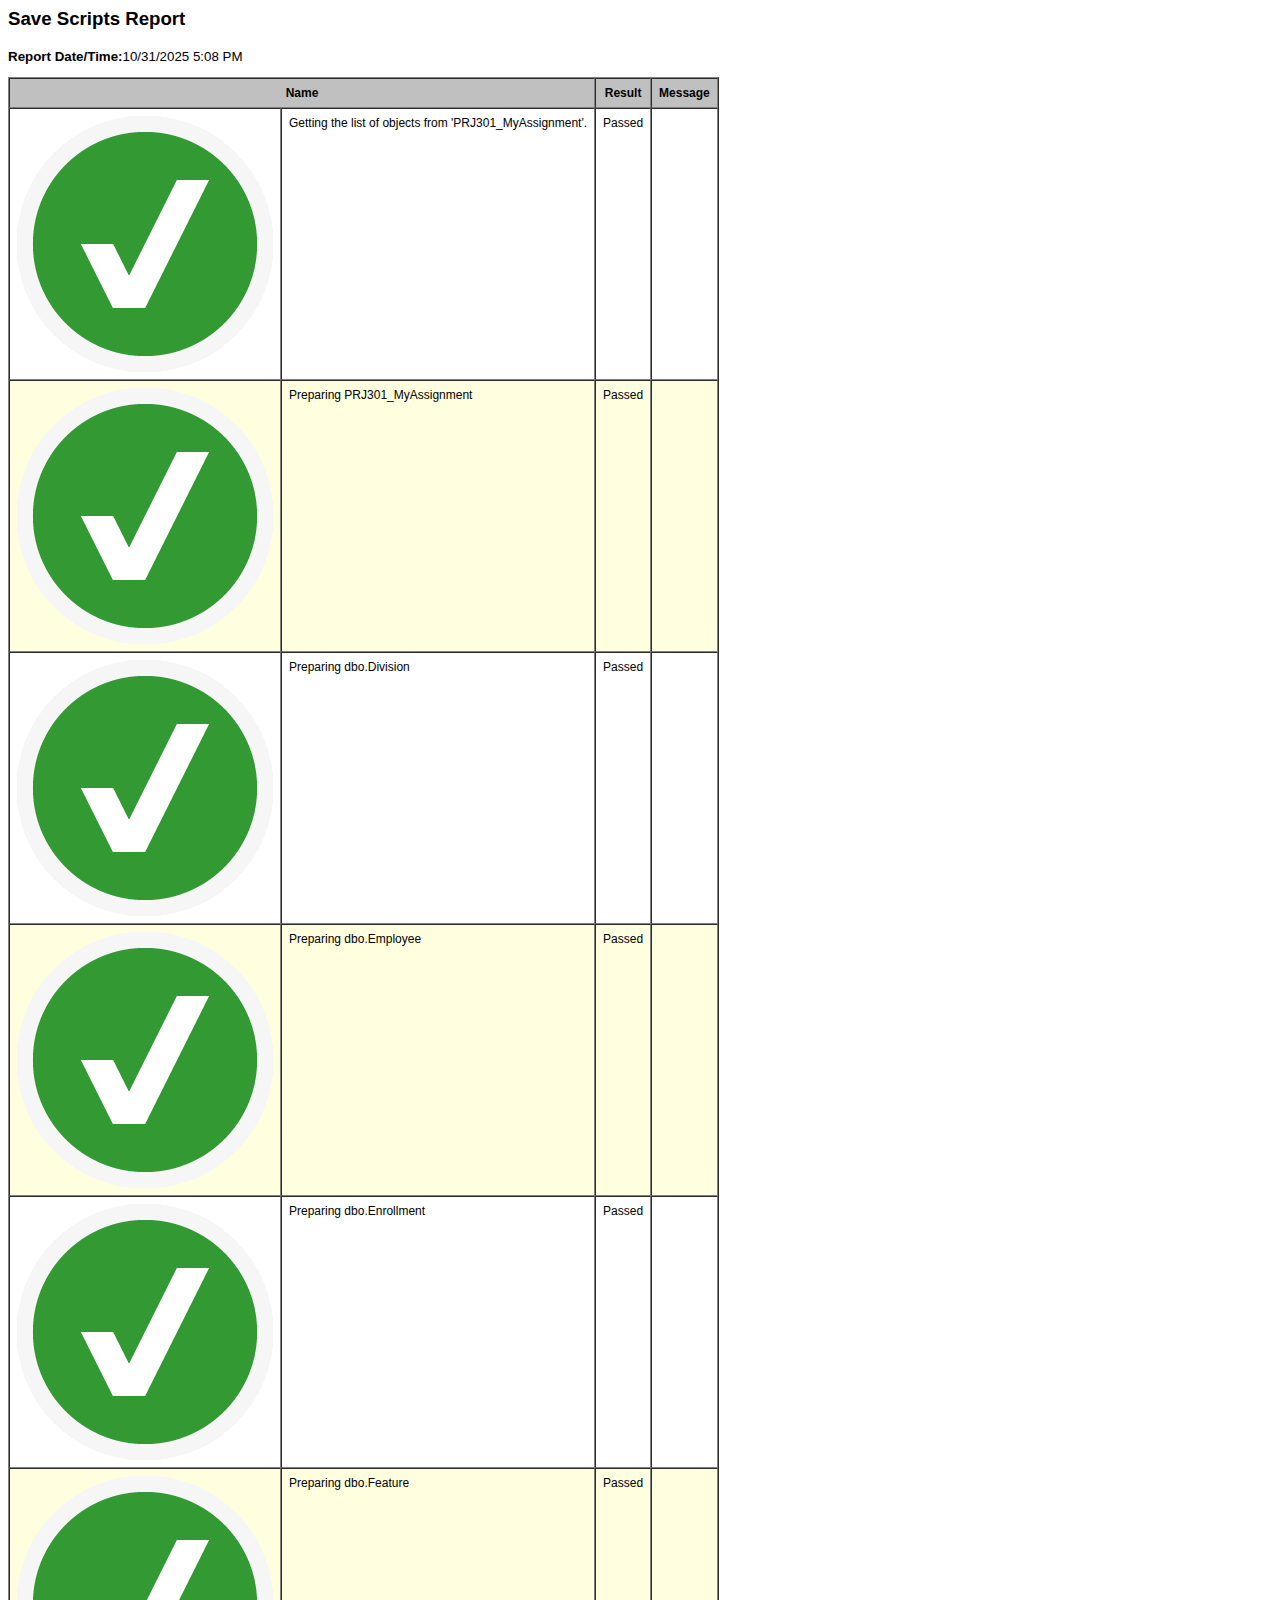
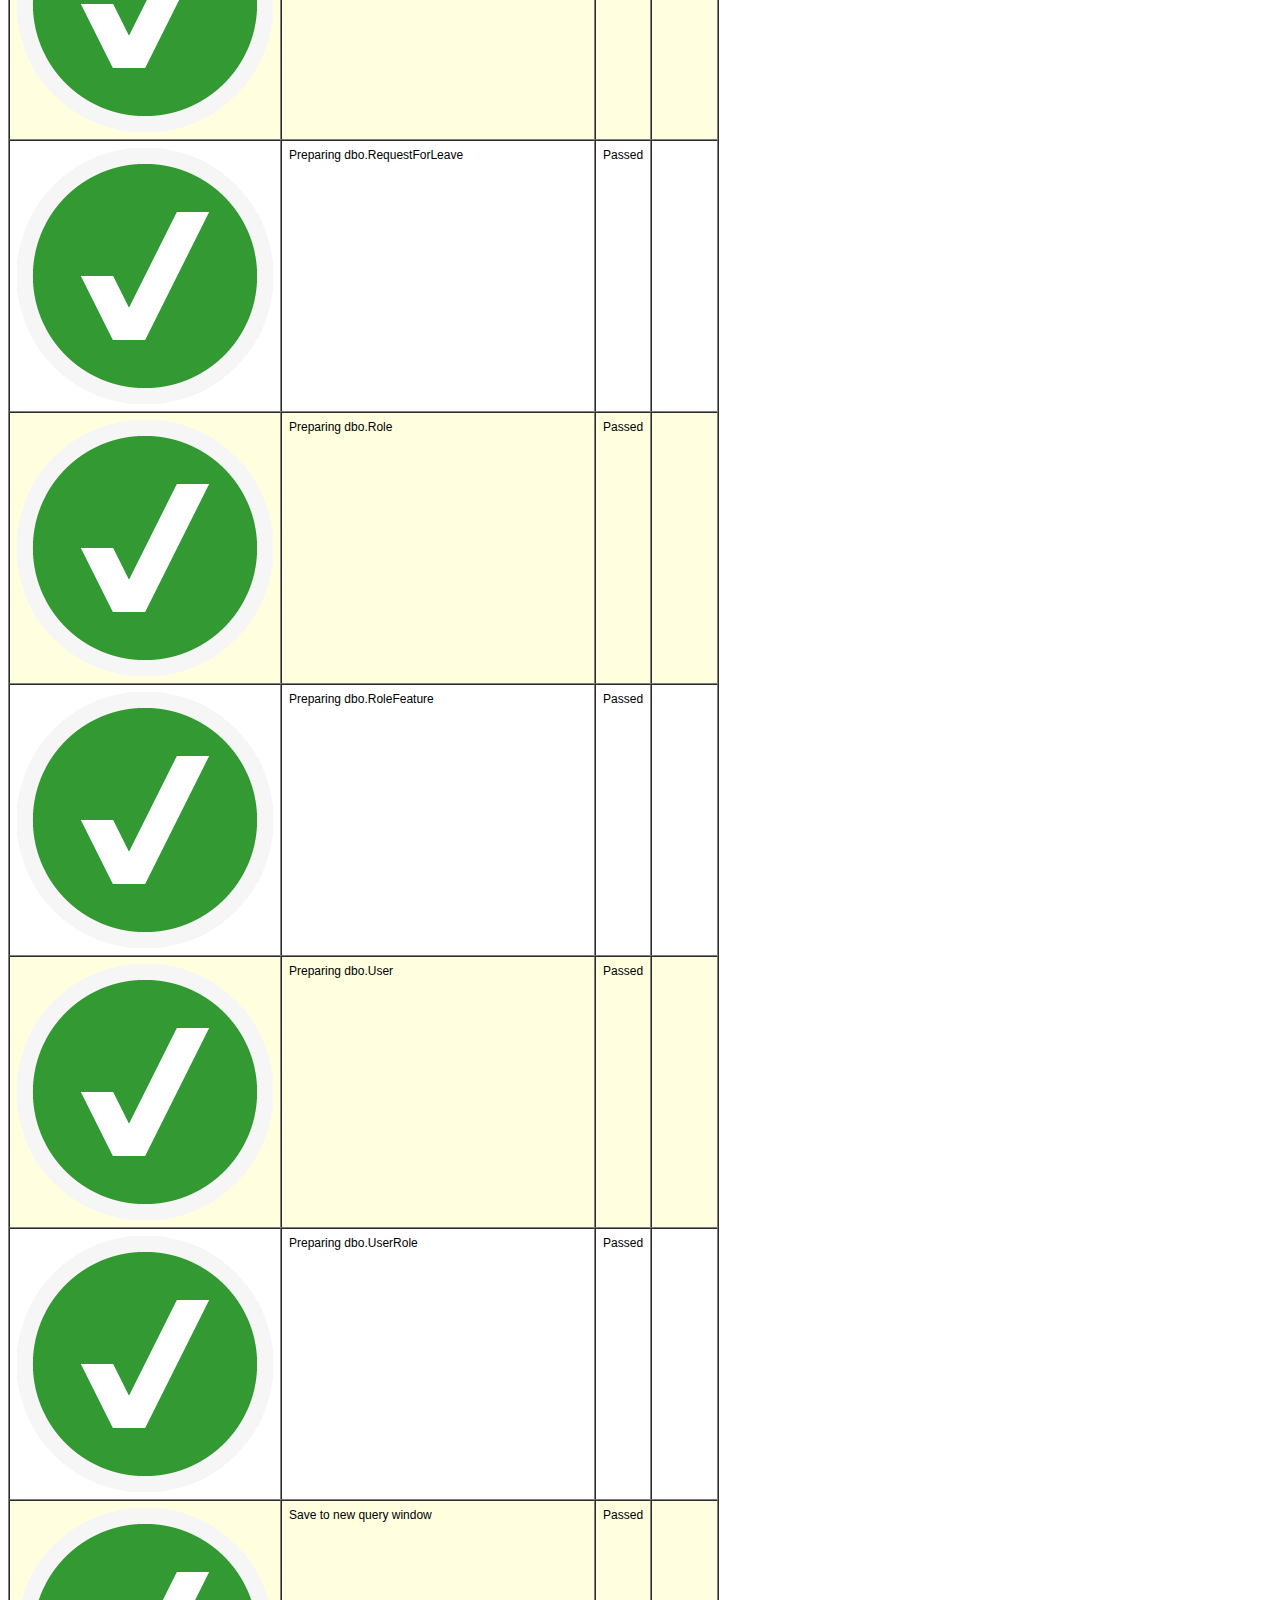
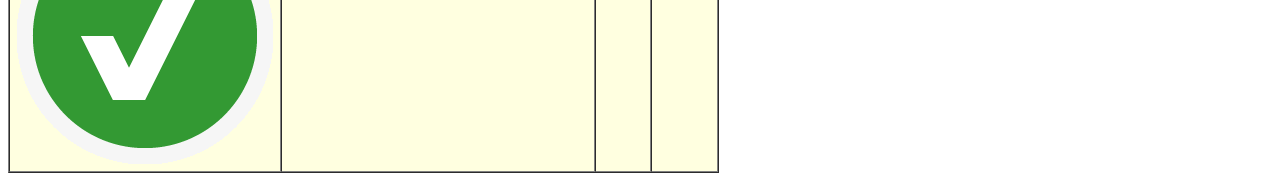
<file: PRJ_MyAssignment/PRJ301_MyAssignment_GenerateScriptReport_20251031.html>
﻿<?xml version="1.0" encoding="utf-8"?>
<html>
  <head>
    <title>Save Scripts Report</title>
  </head>
  <body>
    <p STYLE="font-family: Verdana, Arial, sans-serif; font-size: 14pt;">
      <b>Save Scripts Report</b>
    </p>
    <p STYLE="font-family: Verdana, Arial, sans-serif; font-size: 10pt;">
      <b>Report Date/Time:</b>10/31/2025 5:08 PM<br /></p>
    <table border="1" cellpadding="7" cellspacing="0" STYLE="font-family: Verdana, Arial, sans-serif; font-size: 9pt;">
      <tr style="background-color:Silver">
        <th colspan="2" align="center">Name</th>
        <th align="center">Result</th>
        <th align="center">Message</th>
      </tr>
      <tr valign="top">
        <td>
          <img src="resources\ProgressSuccess.ico" />
        </td>
        <td>Getting the list of objects from 'PRJ301_MyAssignment'.</td>
        <td>Passed</td>
        <td> </td>
      </tr>
      <tr valign="top" style="background-color:LightYellow">
        <td>
          <img src="resources\ProgressSuccess.ico" />
        </td>
        <td>Preparing PRJ301_MyAssignment</td>
        <td>Passed</td>
        <td> </td>
      </tr>
      <tr valign="top">
        <td>
          <img src="resources\ProgressSuccess.ico" />
        </td>
        <td>Preparing dbo.Division</td>
        <td>Passed</td>
        <td> </td>
      </tr>
      <tr valign="top" style="background-color:LightYellow">
        <td>
          <img src="resources\ProgressSuccess.ico" />
        </td>
        <td>Preparing dbo.Employee</td>
        <td>Passed</td>
        <td> </td>
      </tr>
      <tr valign="top">
        <td>
          <img src="resources\ProgressSuccess.ico" />
        </td>
        <td>Preparing dbo.Enrollment</td>
        <td>Passed</td>
        <td> </td>
      </tr>
      <tr valign="top" style="background-color:LightYellow">
        <td>
          <img src="resources\ProgressSuccess.ico" />
        </td>
        <td>Preparing dbo.Feature</td>
        <td>Passed</td>
        <td> </td>
      </tr>
      <tr valign="top">
        <td>
          <img src="resources\ProgressSuccess.ico" />
        </td>
        <td>Preparing dbo.RequestForLeave</td>
        <td>Passed</td>
        <td> </td>
      </tr>
      <tr valign="top" style="background-color:LightYellow">
        <td>
          <img src="resources\ProgressSuccess.ico" />
        </td>
        <td>Preparing dbo.Role</td>
        <td>Passed</td>
        <td> </td>
      </tr>
      <tr valign="top">
        <td>
          <img src="resources\ProgressSuccess.ico" />
        </td>
        <td>Preparing dbo.RoleFeature</td>
        <td>Passed</td>
        <td> </td>
      </tr>
      <tr valign="top" style="background-color:LightYellow">
        <td>
          <img src="resources\ProgressSuccess.ico" />
        </td>
        <td>Preparing dbo.User</td>
        <td>Passed</td>
        <td> </td>
      </tr>
      <tr valign="top">
        <td>
          <img src="resources\ProgressSuccess.ico" />
        </td>
        <td>Preparing dbo.UserRole</td>
        <td>Passed</td>
        <td> </td>
      </tr>
      <tr valign="top" style="background-color:LightYellow">
        <td>
          <img src="resources\ProgressSuccess.ico" />
        </td>
        <td>Save to new query window</td>
        <td>Passed</td>
        <td> </td>
      </tr>
    </table>
  </body>
</html>
</file>
